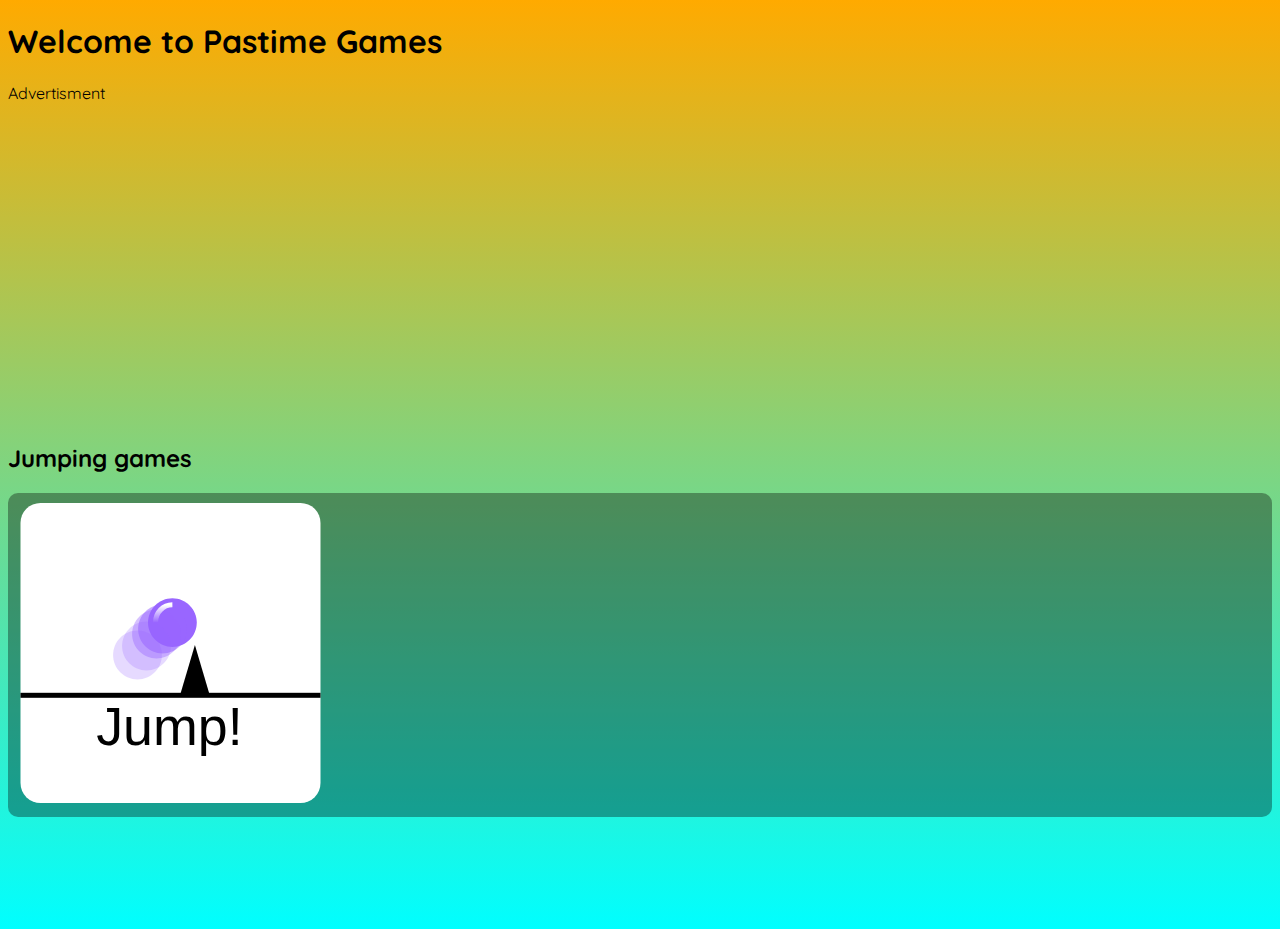
<file: index.html>
<!DOCTYPE html>
<html>
    <head>
        <script id="aclib" type="text/javascript" src="//acscdn.com/script/aclib.js"></script>
        <title>Pastime Games</title>
        <meta charset="UTF-8">
        <meta name="viewport" content="width=device-width, initial-scale=1.0">
        <link rel="icon" href="sports_esports_24dp_5F6368_FILL0_wght400_GRAD0_opsz24.svg">
        <meta name="description" content="Play free games here in your browser.">
        <meta name="robots" content="index, follow">
        <meta name="keywords" content="online, browser, free, bored, pastime, pastimes, freegames, game, games, online games">
        <link rel="stylesheet" href="styles.css">
        <link rel="preload" href="Jumplogo.svg" as="image">
    </head>
    <body>
        <h1>Welcome to Pastime Games</h1>
        <p>Advertisment</p>
        <iframe width="1000" height="300" src="https://noohapou.com/4/8169581" id="ad" style="margin: -150; transform: scale(.5); border: none; border-radius: 10px;"></iframe>
        <h2>Jumping games</h2>
        <div style="display: flex; flex-direction: row; width: 100%; background-color: rgba(0, 0, 0, 0.349); margin: 0; border-radius: 10px">
            <div style="display: flex; flex-direction: column;">
                <a href="jumpgamescreen.html"><img src="Jumplogo.svg" class="logo"></a>
            </div>
        </div>
        <script>
            function change(){document.getElementById("ad").src = "https://noohapou.com/4/8169581";}
            setInterval(change, 10000)
        </script>
    </body>
</html>
</file>
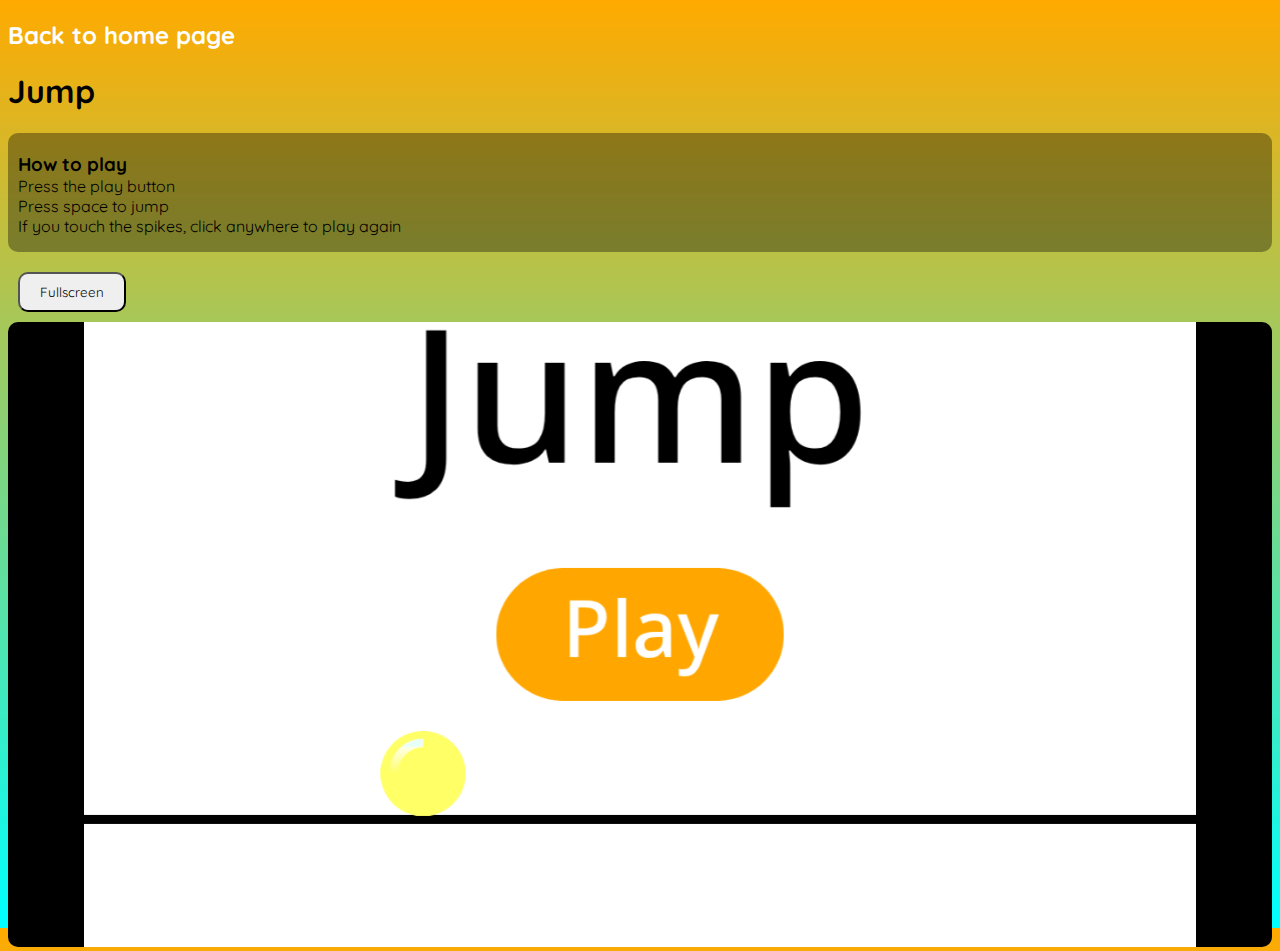
<file: jumpgamescreen.html>
<!DOCTYPE html>
<html>
<head>
    <title>Jump! - Pastime Games</title>
    <meta charset="UTF-8">
    <meta name="viewport" content="width=device-width, initial-scale=1.0">
    <link rel="icon" href="sports_esports_24dp_5F6368_FILL0_wght400_GRAD0_opsz24.svg">
    <meta name="description" content="Play free games here in your browser.">
    <meta name="robots" content="index, follow">
    <meta name="keywords" content="online, browser, free, bored, pastime, pastimes, freegames, game, games, online games, jump">
    <link rel="stylesheet" href="styles.css">
    <link rel="preload" href="index.html" as="document">
    <style>
        #fullscreenBtn, #exitFullscreenBtn {
            margin: 10px;
            padding: 10px 20px;
            font-family: 'quicksand';
            border-radius: 10px;
            cursor: pointer;
            z-index: 1000;
        }
        #exitFullscreenBtn {
            position: absolute;
            top: 10px;
            right: 10px;
            display: none; /* Start hidden */
        }
    </style>
</head>
<body>
    <h2><a href="index.html">Back to home page</a></h2>
    <h1>Jump</h1>
    <div style="display: flex; flex-direction: column; width: 100%; background-color: rgba(0, 0, 0, 0.349); margin: 0; border-radius: 10px; margin-bottom: 10px;">
        <h3 style="margin-left: 10px; margin-bottom: 0;">How to play</h3>
        <ul style="list-style-type: none; margin-left: 10px; margin-top: 0; padding: 0; font-family: 'quicksand';">
            <li>Press the play button</li>
            <li>Press space to jump</li>
            <li>If you touch the spikes, click anywhere to play again</li>
        </ul>
    </div>
    
    <!-- Fullscreen button -->
    <button id="fullscreenBtn">Fullscreen</button>
    <!-- Exit Fullscreen button -->
    <button id="exitFullscreenBtn">Exit Fullscreen</button>

    <iframe id="gameFrame" src="Jump.html" style="width: 100%; margin: 0; border: none; height: calc(100vh - 275px); border-radius: 10px;"></iframe>

    <!-- JavaScript for Fullscreen -->
    <script>
        const fullscreenBtn = document.getElementById('fullscreenBtn');
        const exitFullscreenBtn = document.getElementById('exitFullscreenBtn');
        const iframe = document.getElementById('gameFrame');
        
        // Fullscreen function
        fullscreenBtn.addEventListener('click', function() {
            if (iframe.requestFullscreen) {
                iframe.requestFullscreen().then(() => {
                    exitFullscreenBtn.style.display = 'block'; // Show exit button when entering fullscreen
                });
            } else if (iframe.mozRequestFullScreen) { // Firefox
                iframe.mozRequestFullScreen().then(() => {
                    exitFullscreenBtn.style.display = 'block';
                });
            } else if (iframe.webkitRequestFullscreen) { // Chrome, Safari, and Opera
                iframe.webkitRequestFullscreen().then(() => {
                    exitFullscreenBtn.style.display = 'block';
                });
            } else if (iframe.msRequestFullscreen) { // IE/Edge
                iframe.msRequestFullscreen().then(() => {
                    exitFullscreenBtn.style.display = 'block';
                });
            }
            iframe.style.borderRadius = '0'; // Remove rounded corners in fullscreen
        });

        // Exit fullscreen function
        exitFullscreenBtn.addEventListener('click', function() {
            if (document.exitFullscreen) {
                document.exitFullscreen();
            } else if (document.mozCancelFullScreen) { // Firefox
                document.mozCancelFullScreen();
            } else if (document.webkitExitFullscreen) { // Chrome, Safari, and Opera
                document.webkitExitFullscreen();
            } else if (document.msExitFullscreen) { // IE/Edge
                document.msExitFullscreen();
            }
            iframe.style.borderRadius = '10px'; // Restore rounded corners after exiting fullscreen
            exitFullscreenBtn.style.display = 'none'; // Hide exit button when exiting fullscreen
        });

        // Fullscreen change event listener
        function handleFullscreenChange() {
            if (document.fullscreenElement || document.webkitFullscreenElement || document.mozFullScreenElement || document.msFullscreenElement) {
                exitFullscreenBtn.style.display = 'block'; // Show exit button when entering fullscreen
            } else {
                exitFullscreenBtn.style.display = 'none'; // Hide exit button when exiting fullscreen
                iframe.style.borderRadius = '10px'; // Restore rounded corners
            }
        }

        document.addEventListener('fullscreenchange', handleFullscreenChange);
        document.addEventListener('webkitfullscreenchange', handleFullscreenChange); // Safari/Chrome
        document.addEventListener('mozfullscreenchange', handleFullscreenChange); // Firefox
        document.addEventListener('MSFullscreenChange', handleFullscreenChange); // IE/Edge
    </script>
</body>
</html>
</file>
<file: styles.css>
@import url('https://fonts.googleapis.com/css2?family=Exo:ital,wght@0,100..900;1,100..900&family=Quicksand:wght@300..700&display=swap');

body {
    background-image: linear-gradient(to bottom, #ffaa00, #00ffff);
    height: 100vh;
    overflow: hidden;
}

p {
    font-family: "quicksand";
}

h1 {
    font-family: "quicksand";
}

h2 {
    font-family: "quicksand";
}

h3 {
    font-family: "quicksand";
}

.logo {
    padding: 10px;
}

a {
    color: white;
    text-decoration: none;
}
</file>
